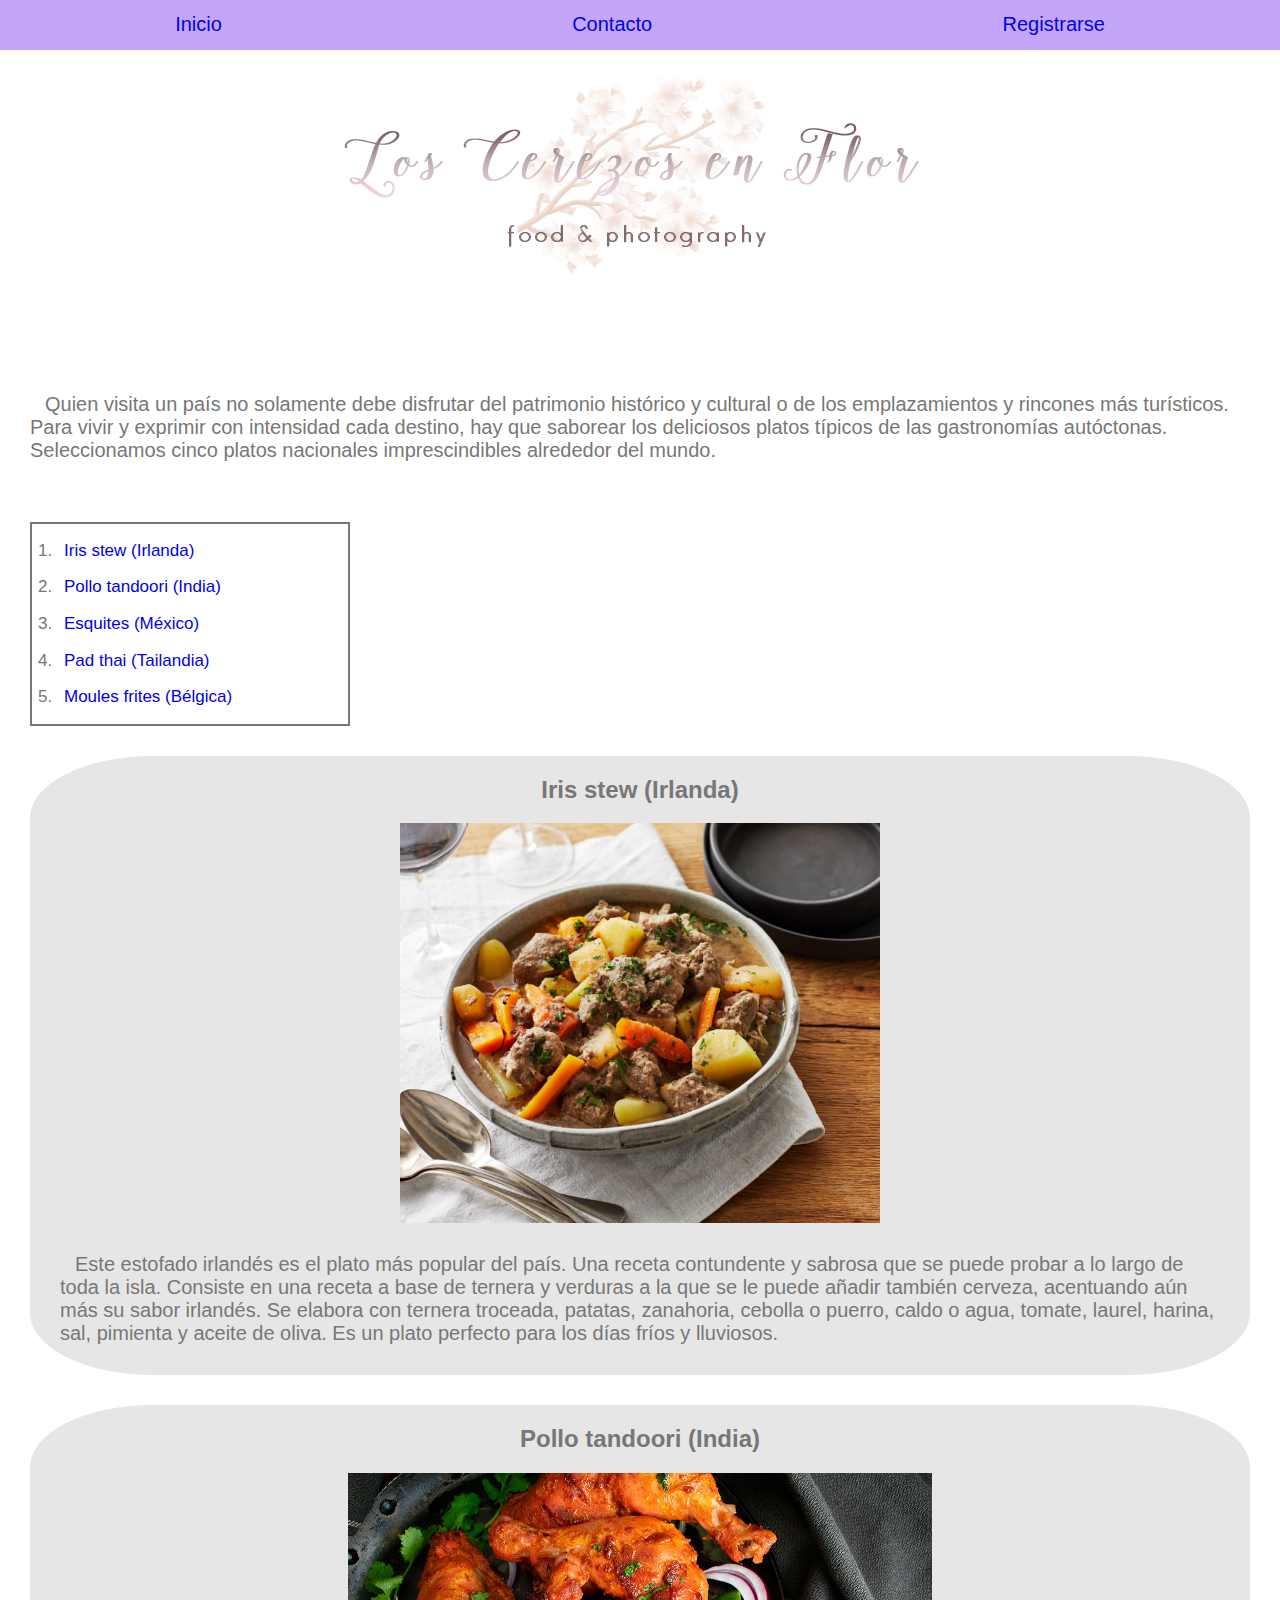
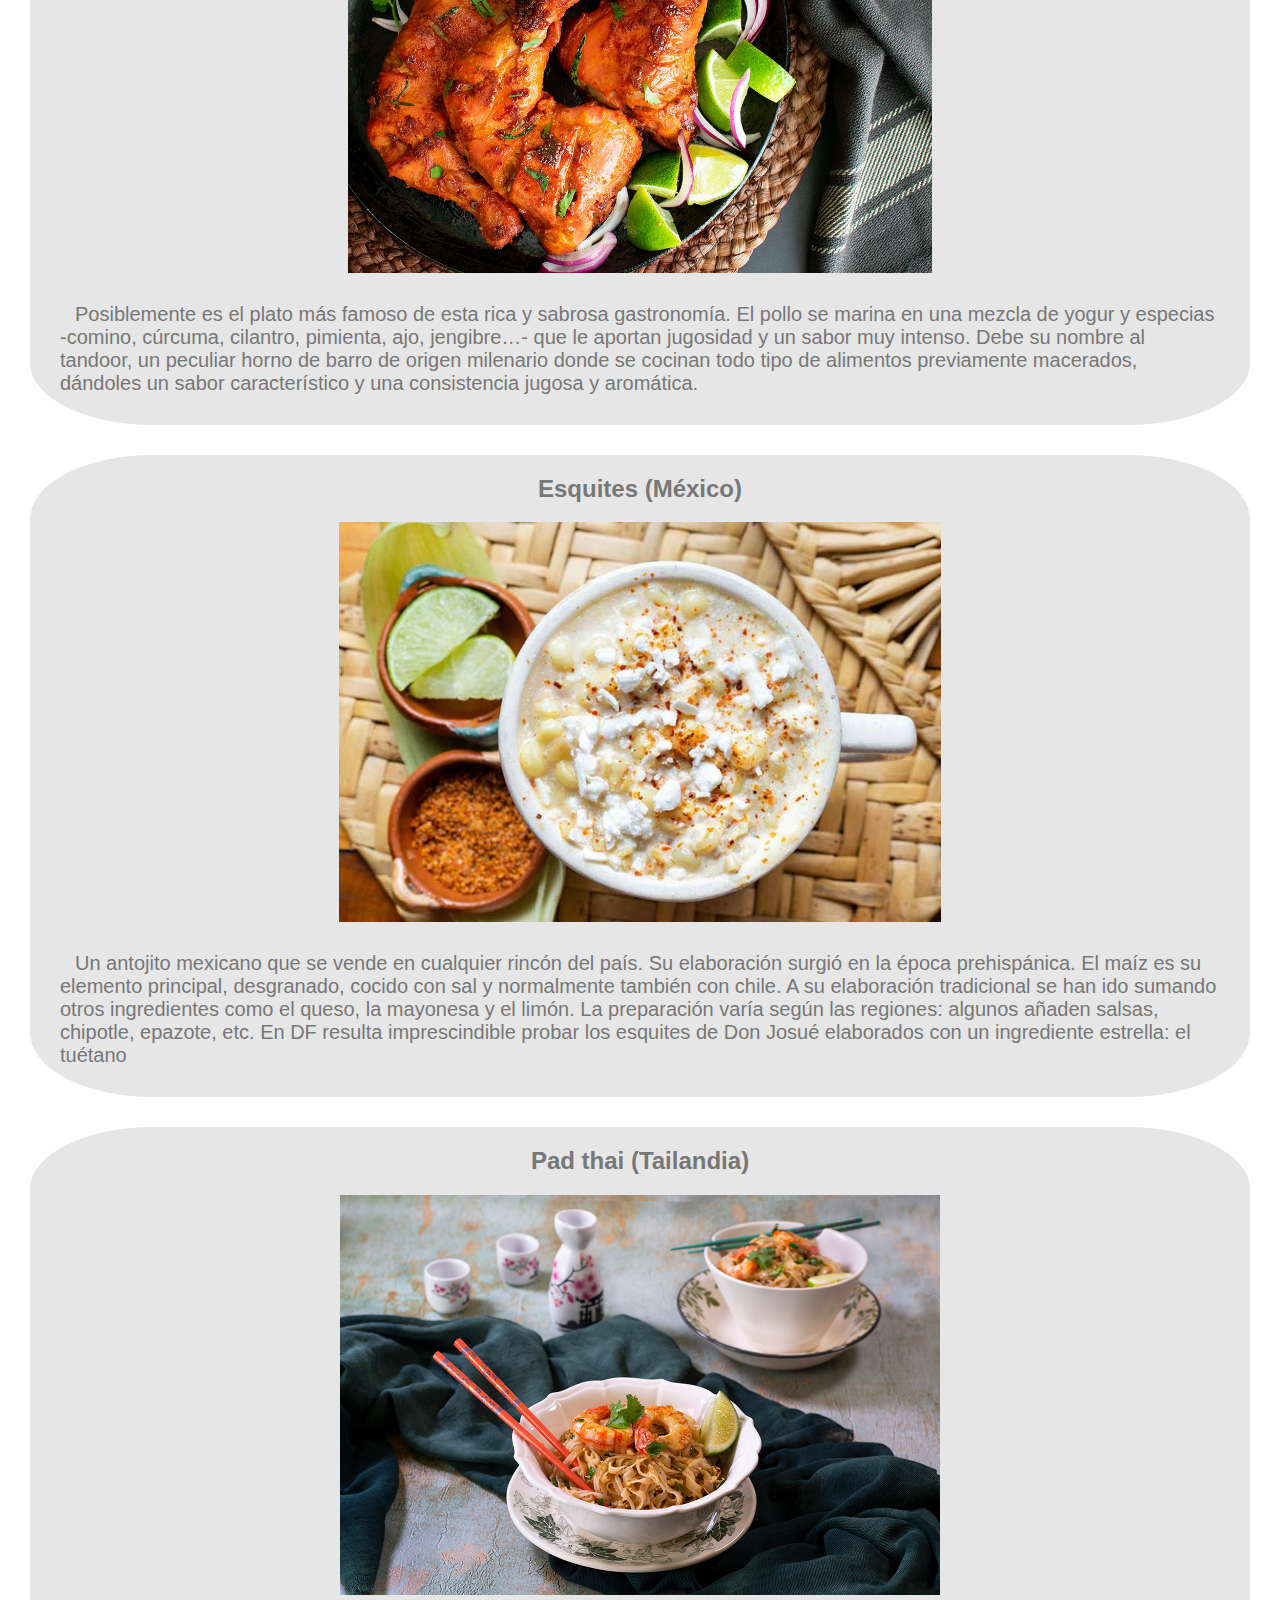
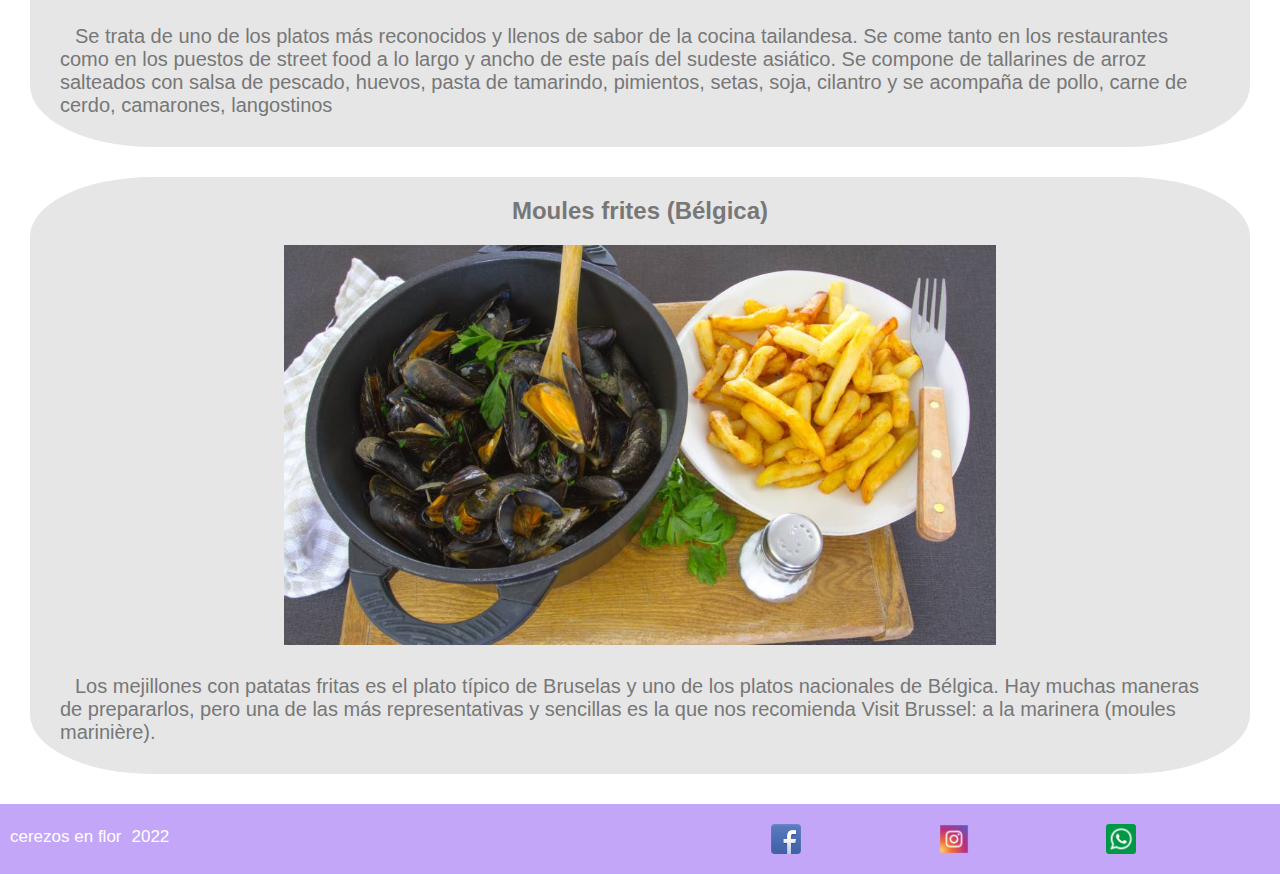
<file: index.html>
<!-- Este sitio fue desarrollado por Saint Girons Juan Pablo (C12) y Salas Costa Luna Bianca (C11), grupo 131 -->
<!DOCTYPE html>
<html lang="en">
<head>
    <meta charset="UTF-8">
    <meta http-equiv="X-UA-Compatible" content="IE=edge">
    <meta name="viewport" content="width=device-width, initial-scale=1.0">
    <title>cerezos en flor</title>
    <link rel="icon" href="imagenes/logo.png">
    <link rel="stylesheet" href="css/estilo.css">
    <link rel="stylesheet" href="css/normalize.css">
    
</head>
<body>
    <header>
        <nav>
            <div class="logo-menu">
                <button id="boton-menu" class="btn-menu"><img src="imagenes/menu.png" alt="menu" class="img-menu"></button>
            </div>
           <ul class="barra">
               <li><a href="index.html" target="_blank">Inicio</a></li>
               <li><a href="contacto.html" target="_blank">Contacto</a></li>
               <li><a href="registro.html" target="_blank">Registrarse</a></li>
           </ul>
        </nav>
        <div>
            <h1>
                <a href="index.html">
                    <img src="imagenes/logo2b.png" alt="Los cerezos en flor, food and photography">
                </a>
            </h1>
        </div>
        
    </header>
    <article>
        
        <section>
            <p class="p_comida">
                Quien visita un país no solamente debe disfrutar del patrimonio histórico y cultural o de los emplazamientos y rincones más turísticos. Para vivir y exprimir con intensidad cada destino, hay que saborear los deliciosos platos típicos de las gastronomías autóctonas. Seleccionamos cinco platos nacionales imprescindibles alrededor del mundo.
            </p>
        </section>

        <section>
            <ol>
                <li><a href="#iris">Iris stew (Irlanda)</a> </li>
                <li><a href="#pollo">Pollo tandoori (India)</a></li>
                <li><a href="#esquites">Esquites (México)</a></li>
                <li><a href="#pad">Pad thai (Tailandia)</a></li>
                <li><a href="#moules">Moules frites (Bélgica)</a></li>
            </ol>
        </section>

        <section>

            <div class="div_comida">
                <h3 id="iris">Iris stew (Irlanda)</h3>
                <div class="div_imagenes">
                    <img src="imagenes/Iris stew.jpg" alt="Iris stew (Irlanda)" class="imagenes_comida">
                </div>
                <p class="p_comida">Este estofado irlandés es el plato más popular del país. Una receta contundente y sabrosa que se puede probar a lo largo de toda la isla. Consiste en una receta a base de ternera y verduras a la que se le puede añadir también cerveza, acentuando aún más su sabor irlandés. Se elabora con ternera troceada, patatas, zanahoria, cebolla o puerro, caldo o agua, tomate, laurel, harina, sal, pimienta y aceite de oliva. Es un plato perfecto para los días fríos y lluviosos.</p>
            </div>

            <div class="div_comida">
                <h3 id="pollo">Pollo tandoori (India)</h3>
                <div class="div_imagenes">
                    <img src="imagenes/Pollo tandoori .jpg" alt="Pollo tandoori (India)" class="imagenes_comida">
                </div>
                <p class="p_comida">Posiblemente es el plato más famoso de esta rica y sabrosa gastronomía. El pollo se marina en una mezcla de yogur y especias -comino, cúrcuma, cilantro, pimienta, ajo, jengibre…- que le aportan jugosidad y un sabor muy intenso. Debe su nombre al tandoor, un peculiar horno de barro de origen milenario donde se cocinan todo tipo de alimentos previamente macerados, dándoles un sabor característico y una consistencia jugosa y aromática.</p>
            </div>

            <div class="div_comida">
                <h3 id="esquites">Esquites (México)</h3>
                <div class="div_imagenes">
                    <img src="imagenes/Esquites.jpg" alt="Esquites (México)" class="imagenes_comida">
                </div>
                <p class="p_comida">Un antojito mexicano que se vende en cualquier rincón del país. Su elaboración surgió en la época prehispánica. El maíz es su elemento principal, desgranado, cocido con sal y normalmente también con chile. A su elaboración tradicional se han ido sumando otros ingredientes como el queso, la mayonesa y el limón. La preparación varía según las regiones: algunos añaden salsas, chipotle, epazote, etc. En DF resulta imprescindible probar los esquites de Don Josué elaborados con un ingrediente estrella: el tuétano</p>
            </div>

            <div class="div_comida">
                <h3 id="pad">Pad thai (Tailandia)</h3>
                <div class="div_imagenes">
                    <img src="imagenes/Pad thai.jpg" alt="Pad thai (Tailandia)" class="imagenes_comida">
                </div>
                <p class="p_comida">Se trata de uno de los platos más reconocidos y llenos de sabor de la cocina tailandesa. Se come tanto en los restaurantes como en los puestos de street food a lo largo y ancho de este país del sudeste asiático. Se compone de tallarines de arroz salteados con salsa de pescado, huevos, pasta de tamarindo, pimientos, setas, soja, cilantro y se acompaña de pollo, carne de cerdo, camarones, langostinos</p>

            </div>
            
            <div class="div_comida">
                <h3 id="moules">Moules frites (Bélgica)</h3>
                <div class="div_imagenes">
                    <img src="imagenes/Moules frites.jpg" alt="Moules frites (Bélgica)" class="imagenes_comida">
                </div>
                <p class="p_comida">Los mejillones con patatas fritas es el plato típico de Bruselas y uno de los platos nacionales de Bélgica. Hay muchas maneras de prepararlos, pero una de las más representativas y sencillas es la que nos recomienda Visit Brussel: a la marinera (moules marinière).</p>
            </div>

        </section>


    </article>

    <footer>
        <p class="p_footer">cerezos en flor<time>2022</time></p> 
        <div class="redes">
            <img src="imagenes/face.ico" alt="facebook" class="img_redes">
            <img src="imagenes/instalogo.ico" alt="instagram" class="img_redes">
            <img src="imagenes/wplogo.ico" alt="whatapp" class="img_redes">
        </div>
    </footer>
    <script src="Js/menu_responsive.js"></script>
</body>
</html>
</file>
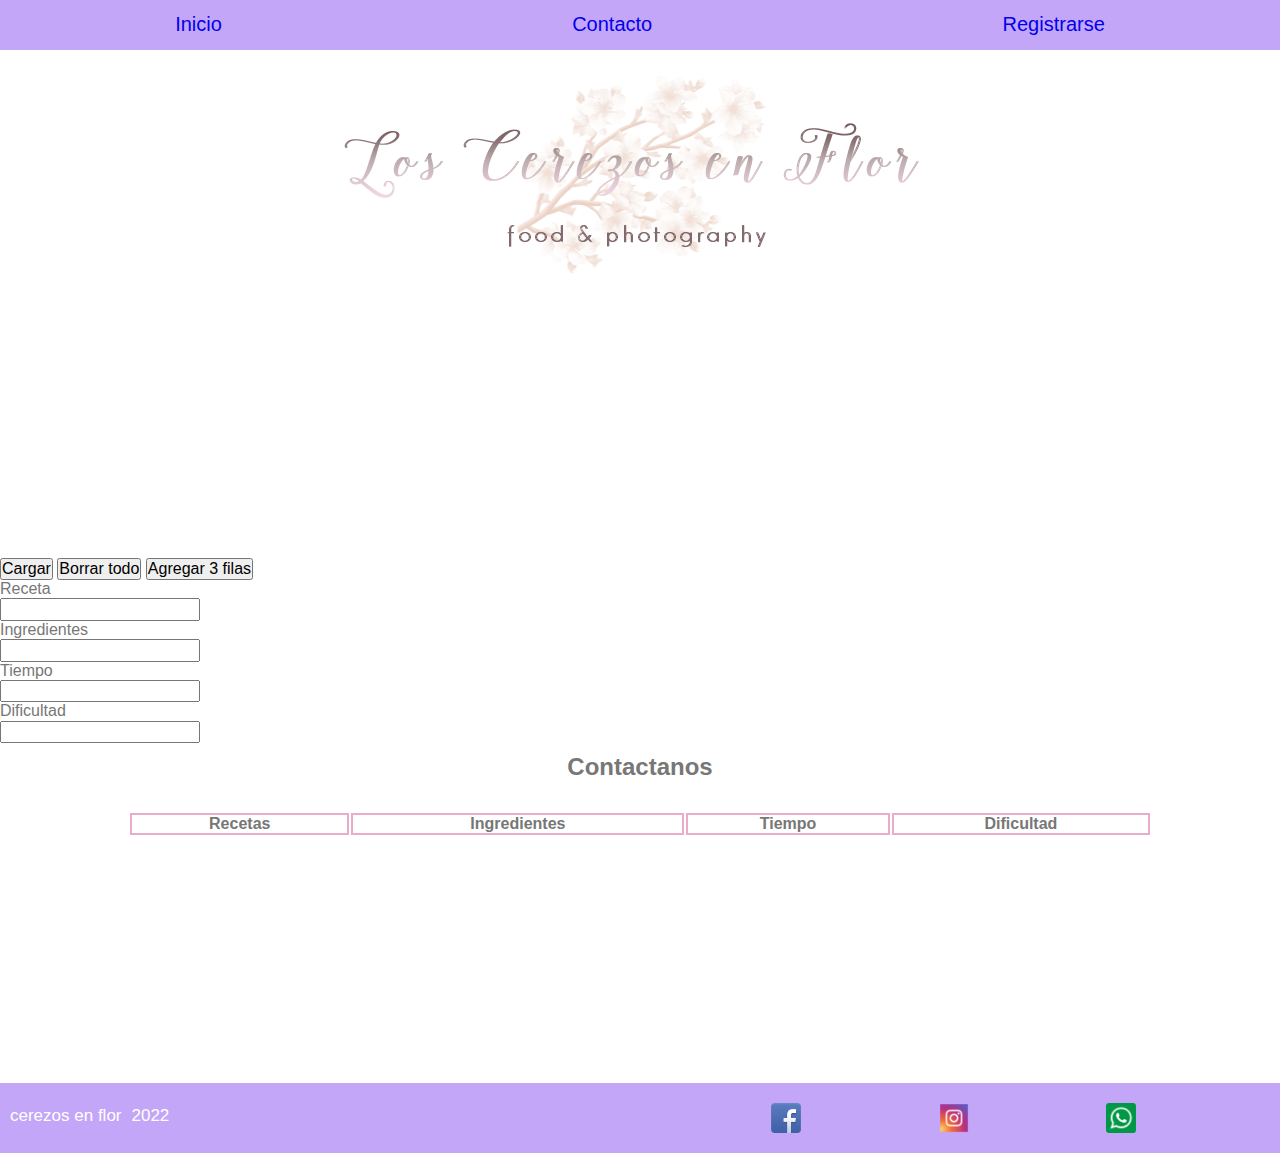
<file: contacto.html>
<!-- Este sitio fue desarrollado por Saint Girons Juan Pablo (C12) y Salas Costa Luna Bianca (C11), grupo 131 -->
<!DOCTYPE html>
<html lang="en">
<head>
    <meta charset="UTF-8">
    <meta http-equiv="X-UA-Compatible" content="IE=edge">
    <meta name="viewport" content="width=device-width, initial-scale=1.0">
    <title>cerezos en flor</title>
    <link rel="icon" href="imagenes/logo.png">
    <link rel="stylesheet" href="css/estilo.css">
    <link rel="stylesheet" href="css/normalize.css">
</head>
<body>
    <header>
        <nav>
            <div class="logo-menu">
                <button id="boton-menu" class="btn-menu"><img src="imagenes/menu.png" alt="menu" class="img-menu"></button>
            </div>
           <ul class="barra">
               <li><a href="index.html" target="_blank">Inicio</a></li>
               <li><a href="contacto.html" target="_blank">Contacto</a></li>
               <li><a href="registro.html" target="_blank">Registrarse</a></li>
           </ul>
        </nav>
        <div>
            <h1>
                <a href="index.html">
                    <img src="imagenes/logo2b.png" alt="Los cerezos en flor, food and photography">
                </a>
            </h1>
        </div>
        
    </header>

    <article class="article_contacto">
        <div class="botonera">
            <button class="add">Cargar</button>
            <button class="delete">Borrar todo</button>
            <button class="tres">Agregar 3 filas</button>
        </div>
        <form id="form_imput" class = "form_contacto">
            <label for="">Receta</label>
                <input type="text" id="Receta" value="">
            <label for="">Ingredientes</label>
                <input type="text" id="Ingredientes" value="">
            <label for="">Tiempo</label>
                <input type="text" id="Tiempo" value="">
            <label for="">Dificultad</label>
                <input type="text" id="Dificultad" value="">
        </form>
        
        <h2>
            Contactanos
        </h2>

        <div class="div_contacto">
            <table class="tabla_contacto">
                <thead>
                    
                </thead>

                <tbody class="tbody_contacto"></tbody>
        
            </table>
        </div>

        
    </article>


    <footer>
        <p class="p_footer">cerezos en flor<time>2022</time></p> 
        <div class="redes">
            <img src="imagenes/face.ico" alt="facebook" class="img_redes">
            <img src="imagenes/instalogo.ico" alt="instagram" class="img_redes">
            <img src="imagenes/wplogo.ico" alt="whatapp" class="img_redes">
        </div>
    </footer>

    <script src="Js/menu_responsive.js"></script>
    <script src="Js/tabla_contacto.js"></script>
</body>
</html>
</file>
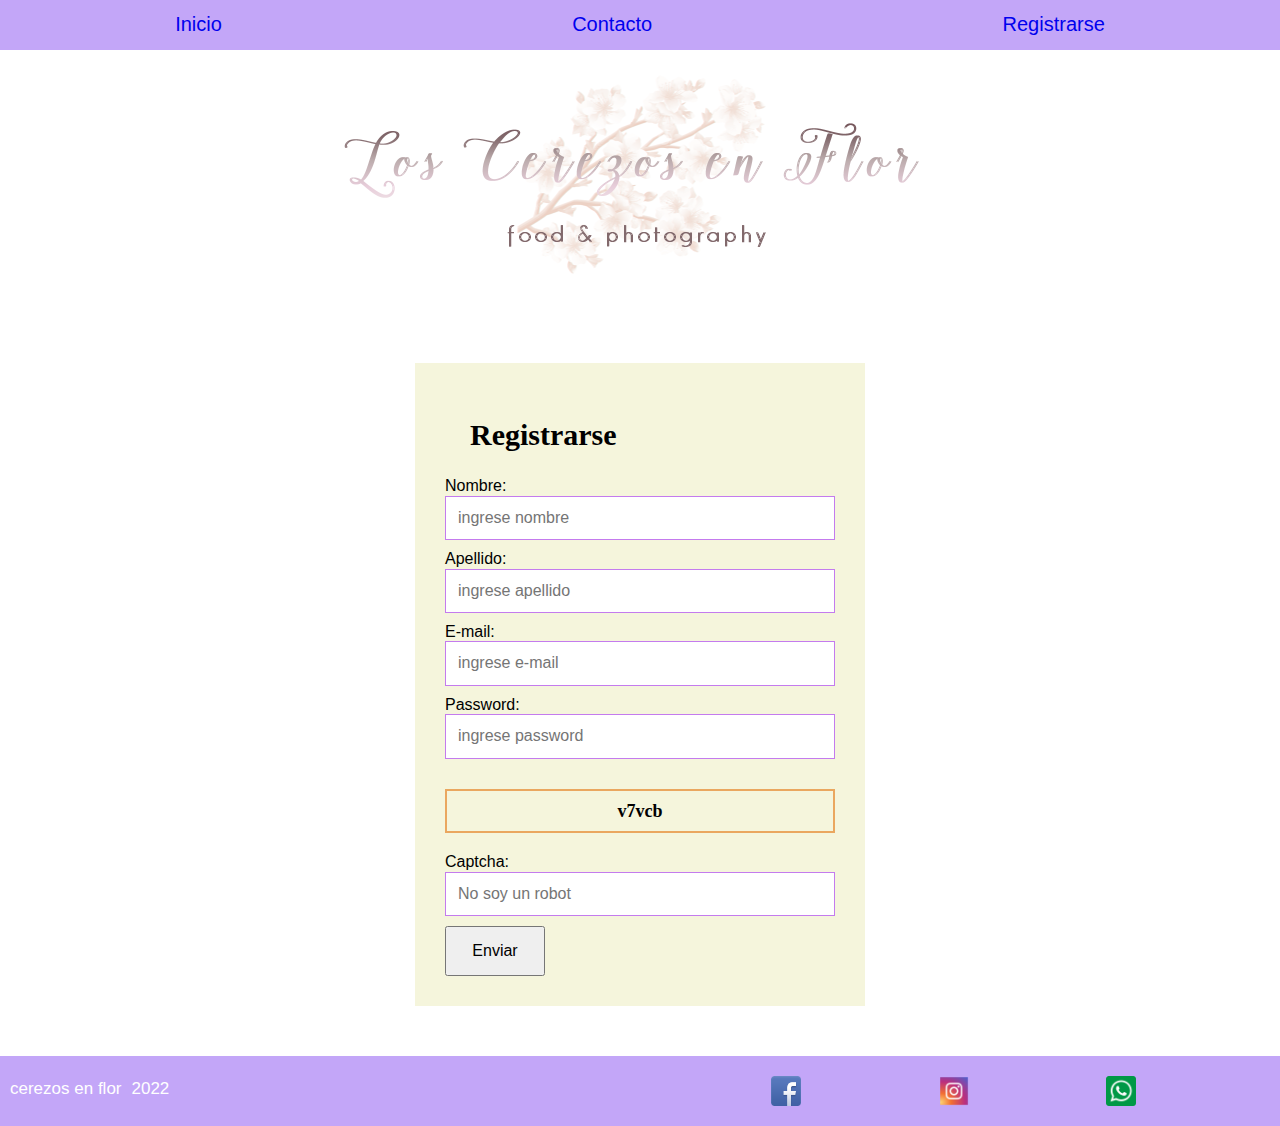
<file: registro.html>
<!-- Este sitio fue desarrollado por Saint Girons Juan Pablo (C12) y Salas Costa Luna Bianca (C11), grupo 131 -->
<!DOCTYPE html>
<html lang="en">
<head>
    <meta charset="UTF-8">
    <meta http-equiv="X-UA-Compatible" content="IE=edge">
    <meta name="viewport" content="width=device-width, initial-scale=1.0">
    <title>cerezos en flor</title>
    <link rel="icon" href="imagenes/logo.png">
    <link rel="stylesheet" href="css/estilo.css">
    <link rel="stylesheet" href="css/normalize.css">
    <link rel="stylesheet" href="css/estilo.css">
</head>
<body>
    <header>
        <nav>
            <div class="logo-menu">
                <button id="boton-menu" class="btn-menu"><img src="imagenes/menu.png" alt="menu" class="img-menu"></button>
            </div>
           <ul class="barra">
               <li><a href="index.html" target="_blank">Inicio</a></li>
               <li><a href="contacto.html" target="_blank">Contacto</a></li>
               <li><a href="registro.html" target="_blank">Registrarse</a></li>
           </ul>
        </nav>
        <div>
            <h1>
                <a href="index.html">
                    <img src="imagenes/logo2b.png" alt="Los cerezos en flor, food and photography">
                </a>
            </h1>
        </div>
        
    </header>

    <article class="article-form">

        <form action="" class="forms-register">
            <h4>Registrarse</h4>
                <label for="Nombre:">Nombre:</label>
                    <input type ="text" name="nombre" placeholder="ingrese nombre">
                <label for="Apellido:">Apellido:</label>
                    <input type="text" name="apellido" placeholder="ingrese apellido">
                <label for="E-mail:">E-mail:</label>
                    <input type="email" name="email" placeholder="ingrese e-mail">
                <label for="Password:">Password:</label> 
                    <input type="password" name="pasword" placeholder="ingrese password">
            <h5 id="captchagenerado"></h5>
                <label for="">Captcha:</label>
                    <input type="text" name="captchaHumano" placeholder="No soy un robot" id="captchaHumano">
                <button id="botonFormulario" class="submit">Enviar</button>

        </form>
    
    
        
    </article>

    <footer>
        <p class="p_footer">cerezos en flor<time>2022</time> </p>
        
        <div class="redes">
            <img src="imagenes/face.ico" alt="facebook" class="img_redes">
            <img src="imagenes/instalogo.ico" alt="instagram" class="img_redes">
            <img src="imagenes/wplogo.ico" alt="whatapp" class="img_redes">
        </div>

    </footer>
    <script type="text/javascript" src="Js/tpe_captcha_form.js"></script>
    <script src="Js/menu_responsive.js"></script>
</body>
</html>
</file>
<file: css/estilo.css>
/* Este sitio fue desarrollado por Saint Girons Juan Pablo (C12) y Salas Costa Luna Bianca (C11), grupo 131 */

/**********************************************MOBILE FIRST************************************************/

body{
    display: flex;
    flex-direction: column;
    color: #777;
    font-family: Helvetica, Arial, sans-serif;
}

header h1 a{
    display: flex;
    justify-content: center;
    align-items: center;
    z-index: 1;
    
}  
    
nav{
    height: 50px;
    width: 100%;
    background: #c3a6f8;
    display: grid;
    grid-template:  repeat(4, 1fr);
}

.logo-menu{
    max-width: 20%;
    max-height: 70%;
}

.img-menu{
    margin: 5px;
    height: 2.5em;
}

.btn-menu{
    border: none;
    height: 3.125em;
    background-color: #c3a6f8;
}

.barra{
    visibility: hidden;
}

ul.barra.show{
    display: flex;
    visibility: visible;
    flex-direction: column;
    background-color: #c3a6f8;
    width: 55%;
    padding-left: 5px;
    z-index: 10;
    border-radius: 5%;
}

ul.barra.show li{
    padding: 5px;
    font-size: 33px;
}

ul.barra.show li a{
    text-decoration: none;
}


/**********************INDEX*************************INDEX*****************************************INDEX**********************/
    


ol{
    display: block;
    font-size: 17px;
    border: 2px solid #777;
    margin-left: 30px;
    width: 80%;
}

ol li{
    margin: 17px 25px;
}

ol li a{
    text-decoration: none;
    padding: 7px;
}

.p_comida{
    margin: 30px;
    font-size: 20px;
    text-indent: 15px;
    padding-bottom: 30px;
}

.p_footer{
    margin: 13px;
    font-size: 17px;
    text-indent: 15px;
    display: flex;
    padding-bottom: 7px;
    margin-left: -5px;
}

p time{
    display: flex;
    margin: -5px;
}

.div_comida{
    margin: 30px;
    background-color: rgb(230, 230, 230);
    border-radius: 10%;
}

.div_imagenes{
    display: flex;
    justify-content: center;
}

h3 {
    font-size: 1.50em;
    margin: 20px;
    text-align: center;
    padding-top: 20px;
}

.imagenes_comida{
    object-fit: contain;
} 


 
footer{
    width: 100%;
    background: #c3a6f8;
    height: 70px;
    font-size:larger;
    display: flex;
    flex-direction: row;
}

footer p{
    color: rgb(255, 255, 255);
    width: 100%;
    display: flex;
    align-items: center;
    padding-top: 3px;
}

.redes{
    display: flex;
    width: 100%;
    height: 50px;
    margin: auto;
    justify-content: space-evenly;
}

.img_redes{
    margin: 10px;
    margin-left: -7px;
}

.img_redes:hover{
    outline: solid 3px #EAA75F;
}





/************************FORM**************************************FORM**********************************************************FORM**********/

#captcha {
    font-size: 30px;
    background-color: rgb(176, 185, 223);
    font-weight: bold;
    border: 1px solid #000000;
    color: #00ffff;
    width: 100%;
    display: flex;
    justify-content: center;
    align-items: center;
    margin: 5px;

}

h5{
    display: flex;
    width: 100%;
    justify-content: center;
    margin: 20px auto;
    font-size: large;
    font-family: fantasy;
    border: 2px solid #EAA75F;
    padding: 10px;
}

.article-form{
    width: 100%;
    display: flex;
    flex-direction: column;
    align-items: center;
    margin: auto;
}

.forms-register {
    width: 100%;
    display: flex;
    flex-direction: column;
    justify-content: center;
    margin: 0px auto;
    padding: 30px;
    margin: 50px;
    background-color: #f5f5dc;
    color: #000000;
    font-family: Arial, Helvetica, sans-serif;
}

.forms-register h4 {
    font-size: 30px;
    margin: 25px;
    font-family: 'Times New Roman', Times, serif;
    
}

.forms-register input {
    
    padding: 12px;
    margin-bottom: 10px;
    border: 1px solid rgb(196, 123, 238);

}

.submit {
    width: 100px;
    height: 50px;
}


 /****************************CONTACTO*****************************************CONTACTO***********************************************CONTANTO*******************/


 h2{
    display: flex;
    justify-content: center;
    align-items: center;
    margin: 10px;
}


.tabla_contacto tr th{
    border: 2px solid #ebabcb;
}

.tabla_contacto tr td{
    border: 2px solid #ebabcb;
}

.celda_contacto{
    text-align: center;
    font-family:'Lucida Grande', 'Lucida Sans Unicode', Geneva, Verdana, sans-serif;
}

.tabla_contacto{
    margin: 20px 0px;
}

.div_contacto{
    overflow: auto;
    width: 100%;
}

.article_contacto{
    height: 80vh;
}



/*****************************RESPONSIVE TO DESKTOP*******************************RESPONSIVE TO DESKTOP**************************************RESPONSIVE TO DESKTOP***********************************/


@media only screen and (min-width: 480px){

    article{
        display: flex;
        flex-direction: column;
        justify-content: center;
        margin-top: 50px;
    }
    
    ul{
        display: flex;
        justify-content: space-around;
        flex-direction: row;
        padding-top: 13px;
        list-style: none;
        font-size: 20px;
    }
    ul li img{
        width: 120px;
    }
    
    ul li a{
        text-decoration: none;
        padding: 15px;
        width: 33%;
        visibility: visible;
    }
    
    ul li a:hover{
        color: #ebabcb;
        background-color: #7448c5;
    }
    
    .logo-menu{
        display: none;
    }

    ol{
        width: 25%;
    }

    .div_imagenes{
        width: 100%;
        height: 400px;
    }
    

    
    /************************FORM**************************************FORM**********************************************************FORM**********/
    
    .forms-register {
        width: 450px;
    }

    
    /****************************CONTACTO*****************************************CONTACTO***********************************************CONTANTO*******************/
   
    
    .div_contacto{
        width: 100%;
    }
    .tabla_contacto{
        margin: 20px auto;
        margin-bottom: 51px;
        width: 80%;
    }
    .form_contacto{
        display: flex;
        flex-direction: column;
        width: 200px;
    }

}
</file>
